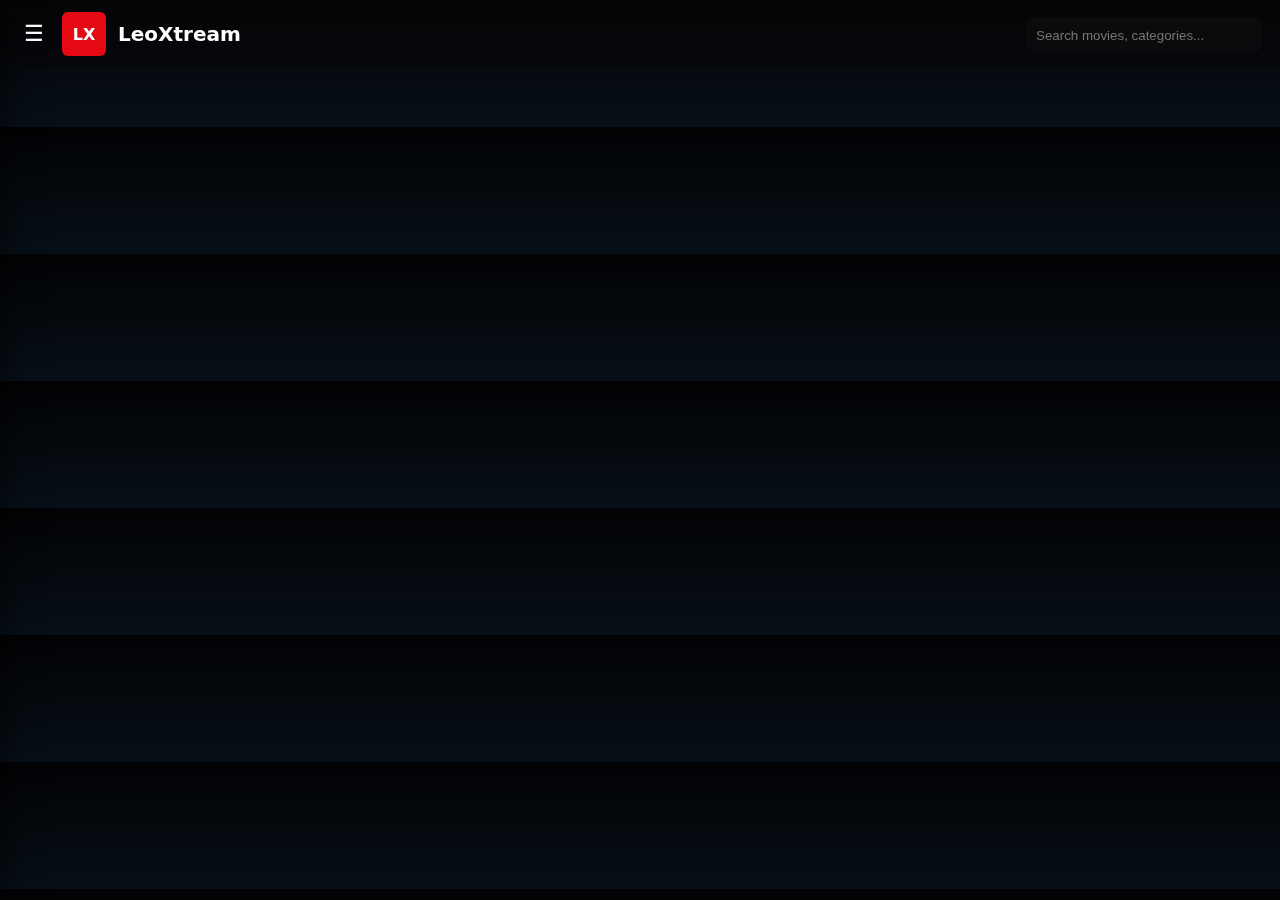
<file: index.html>
<!doctype html>
<html lang="en">
<head>
<meta charset="utf-8" />
<meta name="viewport" content="width=device-width,initial-scale=1" />
<title>LeoXtream — Home</title>
<style>
:root{--bg:#050507;--panel:#0f1115;--muted:#9aa0a6;--accent:#e50914}
*{box-sizing:border-box}
body{margin:0;font-family:Inter,system-ui,Arial;background:linear-gradient(180deg,#020204,#071018);color:#fff}
.header{display:flex;align-items:center;justify-content:space-between;padding:12px 18px;background:rgba(6,6,8,0.6);backdrop-filter:blur(6px);position:sticky;top:0;z-index:60;border-bottom:1px solid rgba(255,255,255,0.03)}
.brand{display:flex;align-items:center;gap:12px}
.logo-mark{width:44px;height:44px;background:var(--accent);display:flex;align-items:center;justify-content:center;border-radius:6px;font-weight:800}
.logo-text{font-weight:700;font-size:20px}
.controls{display:flex;align-items:center;gap:10px}
.search{background:#0b0b0d;padding:8px;border-radius:8px}
.search input{background:transparent;border:0;color:#fff;outline:none;width:220px}
.hamb{background:transparent;border:0;color:#fff;font-size:22px;cursor:pointer}

/* drawer */
.drawer{position:fixed;left:-320px;top:0;height:100vh;width:320px;background:#071018;padding:18px;box-shadow:6px 0 30px rgba(0,0,0,0.6);transition:left .25s;z-index:80}
.drawer.open{left:0}
.drawer .user{display:flex;align-items:center;gap:12px;margin-bottom:18px}
.drawer .btn{background:var(--accent);border:0;color:#fff;padding:8px 12px;border-radius:6px;cursor:pointer}

/* hero */
.container{padding:18px}
.hero{display:grid;grid-template-columns:1fr 320px;gap:18px;align-items:end;margin-bottom:22px}
.hero-card{position:relative;border-radius:12px;overflow:hidden;min-height:320px;background:linear-gradient(90deg, rgba(0,0,0,0.2), rgba(0,0,0,0.6))}
.hero-bg{position:absolute;inset:0;background-size:cover;background-position:center;filter:brightness(0.45);transform:scale(1.02)}
.hero-info{position:relative;padding:28px;z-index:2}
.hero-title{font-size:28px;margin-bottom:8px}
.hero-desc{color:var(--muted);max-height:86px;overflow:hidden}

/* carousels */
.section{margin-bottom:26px}
.section h3{color:var(--accent);margin:0 0 8px 0}
.row{display:flex;gap:12px;overflow-x:auto;padding-bottom:12px}
.card{min-width:160px;flex:0 0 160px;background:var(--panel);border-radius:8px;overflow:hidden;cursor:pointer;box-shadow:0 6px 20px rgba(0,0,0,0.6)}
.poster{width:100%;height:220px;object-fit:cover;display:block}
.card-body{padding:8px}
.title{font-weight:700;font-size:14px}
.meta{font-size:12px;color:var(--muted);margin-top:6px;display:flex;justify-content:space-between;align-items:center}
.pill{background:rgba(255,255,255,0.03);padding:6px 10px;border-radius:999px;font-size:13px;color:var(--muted)}

/* hero slider dots */
.slider-dots{display:flex;gap:8px;margin-top:10px}

/* overlay for small preview (unused for full movie page) */
.overlay{position:fixed;inset:0;display:none;align-items:center;justify-content:center;padding:20px;background:rgba(0,0,0,0.8);z-index:100}
.overlay.open{display:flex}

/* responsive */
@media(max-width:920px){ .hero{grid-template-columns:1fr} .poster{height:160px} .card{min-width:140px} .search input{width:120px}}
</style>
</head>
<body>

<header class="header">
  <div class="brand">
    <button class="hamb" id="hambBtn">☰</button>
    <div class="logo-mark">LX</div>
    <div class="logo-text">LeoXtream</div>
  </div>

  <div class="controls">
    <div class="search"><input id="search" placeholder="Search movies, categories..." /></div>
  </div>
</header>

<!-- Drawer -->
<nav id="drawer" class="drawer" aria-hidden="true">
  <div class="user">
    <div style="width:56px;height:56px;border-radius:8px;background:rgba(255,255,255,0.03);display:flex;align-items:center;justify-content:center;font-weight:700">U</div>
    <div>
      <div id="drawerName" style="font-weight:700">Guest</div>
      <div style="font-size:13px;color:var(--muted)">Not logged in</div>
    </div>
  </div>

  <div style="margin:14px 0">
    <button class="btn" id="loginBtn">Login</button>
  </div>

  <hr style="border-color:rgba(255,255,255,0.03)"/>

  <ul style="list-style:none;padding:10px 0">
    <li><a href="./" style="color:#fff;text-decoration:none">Home</a></li>
    <li id="catList"></li>
    <li><a href="#about" style="color:#fff;text-decoration:none">About</a></li>
  </ul>

  <div style="margin-top:20px;color:var(--muted);font-size:13px">
    <strong>Features</strong>
    <ul style="margin-top:8px;color:var(--muted)">
      <li>Auto VJ tag detection</li>
      <li>Hero slider (5 recent)</li>
      <li>Simple login</li>
    </ul>
  </div>
</nav>

<div class="container">
  <!-- hero -->
  <div id="hero" class="hero" aria-hidden="true"></div>

  <!-- sections -->
  <div id="sections"></div>
</div>

<!-- overlay (detail open fallback) -->
<div id="overlay" class="overlay" aria-hidden="true"></div>

<!-- Login Modal -->
<div id="loginModal" class="overlay" aria-hidden="true" style="padding:10px">
  <div style="width:420px;max-width:95%;background:#0f1115;padding:18px;border-radius:10px">
    <h3 style="margin:0 0 12px 0;color:var(--accent)">Login / Register (simple)</h3>
    <input id="userInput" placeholder="Username" style="width:100%;padding:10px;margin:8px 0;border-radius:6px;border:0;background:#0b0b0d;color:#fff" />
    <input id="passInput" type="password" placeholder="Password" style="width:100%;padding:10px;margin:8px 0;border-radius:6px;border:0;background:#0b0b0d;color:#fff" />
    <div style="display:flex;gap:8px;margin-top:8px">
      <button id="doLogin" class="btn">Login</button>
      <button id="doRegister" class="btn" style="background:#444">Register</button>
      <button id="closeLogin" class="btn" style="background:transparent;border:1px solid rgba(255,255,255,0.06)">Close</button>
    </div>
    <div style="color:var(--muted);font-size:13px;margin-top:10px">Login info is stored locally in your browser for this demo.</div>
  </div>
</div>

<script>
/* CONFIG: change if your admin repo or branch differs */
const MOVIES_JSON_RAW = 'https://raw.githubusercontent.com/ashiraf256/Admin-Pannel/main/movies.json';

/* state */
let movies = [];

/* helpers */
const $ = sel => document.querySelector(sel);
const create = (t, k={}) => Object.assign(document.createElement(t), k);
function esc(s){ return String(s||'').replaceAll('&','&amp;').replaceAll('<','&lt;').replaceAll('>','&gt;'); }
function escAttr(s){ return esc(s).replaceAll('"','&quot;'); }

/* drawer open */
const drawer = $('#drawer'), hambBtn = $('#hambBtn');
hambBtn.addEventListener('click', ()=> { drawer.classList.toggle('open'); drawer.setAttribute('aria-hidden', !drawer.classList.contains('open')); updateDrawerUser(); });

/* login modal */
const loginModal = $('#loginModal');
$('#loginBtn').addEventListener('click', ()=> { loginModal.classList.add('open'); loginModal.setAttribute('aria-hidden','false'); });
$('#closeLogin').addEventListener('click', ()=> { loginModal.classList.remove('open'); loginModal.setAttribute('aria-hidden','true'); });

/* simple local auth */
function currentUser(){ try{ return JSON.parse(localStorage.getItem('leo_user')||'null'); }catch(e){ return null; } }
function saveUser(u){ localStorage.setItem('leo_user', JSON.stringify(u)); updateDrawerUser(); }
function logout(){ localStorage.removeItem('leo_user'); updateDrawerUser(); }
function updateDrawerUser(){
  const u = currentUser();
  $('#drawerName').textContent = u ? u.username : 'Guest';
  $('#drawer .user div:nth-child(2) div:nth-child(2)').textContent = u ? 'Logged in' : 'Not logged in';
  $('#loginBtn').textContent = u ? 'Logout' : 'Login';
  if(u){ $('#loginBtn').onclick = ()=> { if(confirm('Logout?')) { logout(); } } } else { $('#loginBtn').onclick = ()=> { loginModal.classList.add('open'); loginModal.setAttribute('aria-hidden','false'); } }
}
$('#doRegister').addEventListener('click', ()=> {
  const username = $('#userInput').value.trim(); const pass = $('#passInput').value;
  if(!username || !pass) return alert('Enter username and password');
  saveUser({ username, pass });
  alert('Registered & logged in as ' + username);
  loginModal.classList.remove('open'); loginModal.setAttribute('aria-hidden','true');
});
$('#doLogin').addEventListener('click', ()=> {
  const username = $('#userInput').value.trim(); const pass = $('#passInput').value;
  const u = currentUser();
  if(u && u.username === username && u.pass === pass){ alert('Welcome back ' + username); loginModal.classList.remove('open'); loginModal.setAttribute('aria-hidden','true'); updateDrawerUser(); return; }
  // if no user saved, allow login only if matches saved - simple behavior:
  if(!u) return alert('No user registered. Use Register first.');
  alert('Invalid credentials');
});

/* load movies.json */
async function loadMovies(){
  try{
    const r = await fetch(MOVIES_JSON_RAW + '?_=' + Date.now());
    if(!r.ok) throw new Error('Failed to load JSON: ' + r.status);
    const j = await r.json();
    movies = Array.isArray(j) ? j : (j && Array.isArray(j.movies) ? j.movies : []);
    // ensure id and normalize category/type/vj
    movies.forEach((m,i)=>{ if(m.id===undefined) m.id = 'm'+i; if(!m.category) m.category = (m.vj ? 'VJ' : (m.type || 'Movie')); });
    renderEverything();
  }catch(e){
    document.querySelector('.container').innerHTML = '<div style="padding:24px;color:#f66">Failed to load movies.json — check admin repo raw URL. ' + e.message + '</div>';
    console.error(e);
  }
}

/* render hero 5 recent */
function pickRecent(list, n=5){
  const byDate = list.slice().filter(x=>x.createdAt).sort((a,b)=> new Date(b.createdAt) - new Date(a.createdAt));
  const recent = byDate.length ? byDate.slice(0,n) : list.slice(0,n);
  return recent;
}
let heroIndex = 0;
let heroTimer = null;

function renderHero(){
  const heroWrap = document.getElementById('hero');
  const recents = pickRecent(movies,5);
  if(!recents.length){ heroWrap.innerHTML = ''; return; }
  heroWrap.innerHTML = `
    <div class="hero-card">
      <div class="hero-bg" id="heroBg" style="background-image:url('${escAttr(recents[0].poster||'')}')"></div>
      <div class="hero-info">
        <div class="hero-title" id="heroTitle">${esc(recents[0].title)}</div>
        <div class="hero-desc" id="heroDesc">${esc((recents[0].overview||'').slice(0,240))}</div>
        <div style="margin-top:12px">
          <a class="pill" href="movie.html?id=${encodeURIComponent(recents[0].id)}">Watch</a>
          ${recents[0].trailer ? `<a class="pill" href="${escAttr(recents[0].trailer)}" target="_blank">Trailer</a>` : ''}
        </div>
        <div class="slider-dots" id="heroDots" style="margin-top:12px"></div>
      </div>
    </div>
    <div class="hero-side">
      <div style="font-weight:700">Featured</div>
      <div style="margin-top:8px;color:var(--muted)" id="heroCat">${esc(recents[0].category||'')}</div>
      <div style="margin-top:12px" class="meta-row">
        <div class="pill" id="heroType">${esc(recents[0].type||'Movie')}</div>
        <div class="pill" id="heroYear">${recents[0].createdAt ? new Date(recents[0].createdAt).getFullYear() : ''}</div>
      </div>
    </div>
  `;
  const dots = document.getElementById('heroDots');
  dots.innerHTML = recents.map((r,idx)=>`<button data-idx="${idx}" style="background:${idx===0?varAccent(): 'transparent'};border:1px solid rgba(255,255,255,0.06);width:12px;height:12px;border-radius:50%"></button>`).join('');
  dots.querySelectorAll('button').forEach(b=>b.addEventListener('click', ()=> { heroIndex = parseInt(b.dataset.idx); showHeroAt(recents, heroIndex); }));
  startHeroTimer(recents);
}
function varAccent(){ return 'linear-gradient(90deg,var(--accent),#ff6b6b)'; }
function showHeroAt(list, idx){
  const item = list[idx];
  if(!item) return;
  $('#heroBg').style.backgroundImage = `url('${escAttr(item.poster||'')}')`;
  $('#heroTitle').textContent = item.title;
  $('#heroDesc').textContent = (item.overview||'').slice(0,240);
  $('#heroCat').textContent = item.category || '';
  $('#heroType').textContent = item.type || 'Movie';
  $('#heroYear').textContent = item.createdAt ? new Date(item.createdAt).getFullYear() : '';
  // update dots style
  document.querySelectorAll('#heroDots button').forEach((b,i)=> b.style.background = i===idx ? 'white' : 'transparent');
}
function startHeroTimer(list){
  if(heroTimer) clearInterval(heroTimer);
  heroTimer = setInterval(()=> {
    heroIndex = (heroIndex + 1) % list.length;
    showHeroAt(list, heroIndex);
  }, 4000);
}

/* render sections & category list */
function renderSections(){
  const sectionsEl = document.getElementById('sections');
  sectionsEl.innerHTML = '';
  // group by category
  const map = {};
  movies.forEach(m=>{ const c = m.category || 'Unsorted'; if(!map[c]) map[c]=[]; map[c].push(m); });
  // preferred order: VJ, Series, Latest, then others
  const keys = Object.keys(map);
  const order = [];
  if(map['VJ']) order.push('VJ');
  if(map['Series']) order.push('Series');
  order.push('Latest');
  keys.forEach(k=>{ if(!order.includes(k)) order.push(k); });

  // fill drawer categories
  const catList = $('#catList'); catList.innerHTML = '<div style="padding:8px 0;font-weight:700">Categories</div>';
  keys.forEach(k => { catList.innerHTML += `<div style="padding:6px 0"><a href="#" data-cat="${escAttr(k)}" class="catLink" style="color:#fff;text-decoration:none">${esc(k)}</a></div>`; });
  document.querySelectorAll('.catLink').forEach(a=> a.addEventListener('click', (ev)=>{ ev.preventDefault(); filterByCategory(a.dataset.cat); drawer.classList.remove('open'); }));

  order.forEach(cat=>{
    let items = cat === 'Latest' ? movies.slice().sort((a,b)=> new Date(b.createdAt||0)-new Date(a.createdAt||0)).slice(0,12) : (map[cat]||[]);
    if(!items || !items.length) return;
    const sec = create('section'); sec.className = 'section';
    sec.innerHTML = `<h3>${esc(cat)}</h3><div class="row"></div>`;
    sectionsEl.appendChild(sec);
    const row = sec.querySelector('.row');
    items.forEach(m=>{
      const card = create('div'); card.className='card';
      card.innerHTML = `<img class="poster" src="${escAttr(m.poster||'')}" alt="${esc(m.title)}" /><div class="card-body"><div class="title">${esc(m.title)}</div><div class="meta"><div class="small">${esc(m.type||'')}</div><div><a class="pill" href="movie.html?id=${encodeURIComponent(m.id)}">Play</a></div></div></div>`;
      card.addEventListener('click', ()=> { location.href = 'movie.html?id=' + encodeURIComponent(m.id); });
      row.appendChild(card);
    });
  });
}

/* filter by category */
function filterByCategory(cat){
  if(cat === 'Latest'){ renderSections(); return; }
  const filtered = movies.filter(m=>m.category === cat);
  // render only that section
  const sectionsEl = document.getElementById('sections');
  sectionsEl.innerHTML = `<section class="section"><h3>${esc(cat)}</h3><div class="row">${filtered.map(m=>`<div class="card" onclick="location='movie.html?id=${encodeURIComponent(m.id)}'"><img class="poster" src="${escAttr(m.poster||'')}" /><div class="card-body"><div class="title">${esc(m.title)}</div></div></div>`).join('')}</div></section>`;
}

/* main render */
function renderEverything(){
  renderHero();
  renderSections();
}

/* load */
loadMovies();

/* search input */
$('#search').addEventListener('input', (e)=> {
  const q = e.target.value.trim().toLowerCase();
  if(!q) { renderEverything(); return; }
  const filtered = movies.filter(m => ((m.title||'') + ' ' + (m.overview||'') + ' ' + (m.category||'')).toLowerCase().includes(q));
  movies = movies; // keep global
  // render filtered sections (quick approach)
  const sectionsEl = document.getElementById('sections'); sectionsEl.innerHTML = `<section><h3>Search results</h3><div class="row">${filtered.map(m=>`<div class="card" onclick="location='movie.html?id=${encodeURIComponent(m.id)}'"><img class="poster" src="${escAttr(m.poster||'')}" /><div class="card-body"><div class="title">${esc(m.title)}</div></div></div>`).join('')}</div></section>`;
});

/* small helpers exported for template usage by inner HTML strings */
function create(t){ return document.createElement(t); }

</script>
</body>
</html></script>
</body>
</html>
</file>
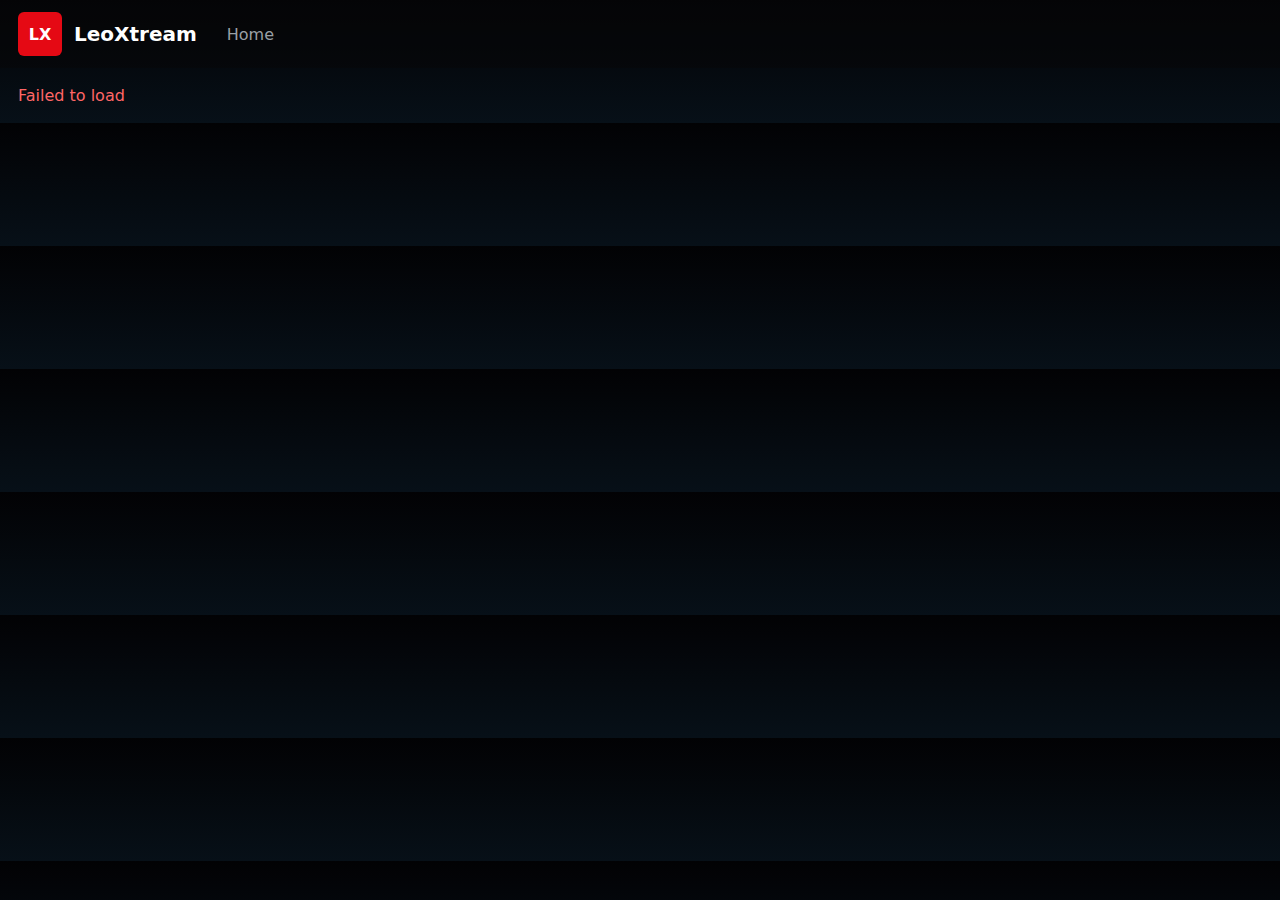
<file: movie.html>
<!doctype html>
<html lang="en">
<head>
<meta charset="utf-8" />
<meta name="viewport" content="width=device-width,initial-scale=1" />
<title>LeoXtream — Movie</title>
<link rel="stylesheet" href="style.css" />
</head>
<body>
<header class="header" style="position:sticky;top:0;z-index:30">
  <div style="display:flex;align-items:center;gap:12px;padding:12px 18px;background:rgba(6,6,8,0.6)">
    <div class="logo-mark">LX</div>
    <div class="logo-text">LeoXtream</div>
    <a href="./" style="margin-left:18px;color:var(--muted);text-decoration:none">Home</a>
  </div>
</header>

<main id="pageMain" style="padding:18px"></main>

<script>
const MOVIES_JSON_RAW = 'https://raw.githubusercontent.com/ashiraf256/Admin-Pannel/main/movies.json';
function esc(s){ return String(s||'').replaceAll('&','&amp;').replaceAll('<','&lt;').replaceAll('>','&gt;'); }
function escAttr(s){ return esc(s).replaceAll('"','&quot;'); }

async function load(){
  try{
    const r = await fetch(MOVIES_JSON_RAW + '?_=' + Date.now());
    if(!r.ok) throw new Error('Failed');
    const j = await r.json();
    const movies = Array.isArray(j) ? j : (j && Array.isArray(j.movies) ? j.movies : []);
    const params = new URLSearchParams(location.search);
    const id = params.get('id');
    const m = movies.find(x => String(x.id) === String(id));
    if(!m){ document.getElementById('pageMain').innerHTML = '<div style="color:#f66">Movie not found</div>'; return; }
    // render
    const related = movies.filter(x=>x.category === m.category && x.id != m.id).slice(0,8);
    document.getElementById('pageMain').innerHTML = `
      <div style="display:grid;grid-template-columns:1fr 320px;gap:18px;align-items:start">
        <div>
          <div style="background:#000;padding:8px;border-radius:8px"><iframe src="${escAttr(m.video)}" allowfullscreen="allowfullscreen" style="width:100%;height:420px;border:0"></iframe></div>
          <div style="margin-top:12px">
            <h1 style="margin:0">${esc(m.title)}</h1>
            <p style="color:var(--muted)">${esc(m.overview||'')}</p>
            <p><b>Cast:</b> ${esc(m.cast||'')}</p>
            ${m.download ? `<a class="pill" href="${escAttr(m.download)}" target="_blank">Download</a>` : ''}
          </div>
        </div>
        <aside style="background:var(--panel);padding:12px;border-radius:8px">
          <img src="${escAttr(m.poster||'')}" style="width:100%;border-radius:6px" />
          <div style="margin-top:10px;color:var(--muted)">${esc(m.category||'')}</div>
        </aside>
      </div>

      <div style="margin-top:18px">
        <h3 style="color:var(--accent)">You may also like</h3>
        <div style="display:flex;gap:12px;overflow-x:auto;padding:8px 0">
          ${related.map(r=>`<div class="card" onclick="location='movie.html?id=${encodeURIComponent(r.id)}'"><img class="poster" src="${escAttr(r.poster||'')}" /><div class="card-body"><div class="title">${esc(r.title)}</div></div></div>`).join('')}
        </div>
      </div>
    `;
  }catch(e){
    document.getElementById('pageMain').innerHTML = '<div style="color:#f66">Failed to load</div>';
    console.error(e);
  }
}
load();
</script>
</body>
</html>
</file>
<file: style.css>
:root{
  --bg:#050507; --panel:#0f1115; --muted:#9aa0a6; --accent:#e50914;
}
*{box-sizing:border-box}
body{margin:0;font-family:Inter,system-ui,Arial;background:linear-gradient(180deg,#020204,#071018);color:#fff}
.site-header{display:flex;justify-content:space-between;align-items:center;padding:12px 20px;background:rgba(7,7,10,0.6);backdrop-filter:blur(6px);border-bottom:1px solid rgba(255,255,255,0.03);position:sticky;top:0;z-index:20}
.logo{display:flex;align-items:center;gap:12px}
.logo-mark{width:44px;height:44px;background:var(--accent);display:flex;align-items:center;justify-content:center;border-radius:6px;font-weight:800}
.logo-text{font-weight:700;font-size:20px}
.header-right input{padding:8px 12px;border-radius:8px;border:0;background:#0b0b0d;color:#fff;min-width:220px}
main{padding:18px 18px 80px;}

/* hero */
.hero{display:grid;grid-template-columns:1fr 360px;gap:18px;align-items:end;margin-bottom:22px}
.hero-card{position:relative;border-radius:12px;overflow:hidden;min-height:320px;background:linear-gradient(90deg, rgba(0,0,0,0.2), rgba(0,0,0,0.6))}
.hero-card .bg{position:absolute;inset:0;background-size:cover;background-position:center;filter:brightness(0.45)}
.hero-card .info{position:relative;padding:24px;z-index:2}
.hero-title{font-size:28px;margin-bottom:8px}
.hero-desc{color:var(--muted);max-height:72px;overflow:hidden}
.hero-side{background:var(--panel);padding:14px;border-radius:12px}

/* sections */
.section{margin-bottom:26px}
.section-header{display:flex;justify-content:space-between;align-items:center;margin-bottom:8px}
.row{display:flex;gap:12px;overflow-x:auto;padding:6px 4px 12px}
.row::-webkit-scrollbar{height:10px}
.card{min-width:160px;flex:0 0 160px;background:var(--panel);border-radius:8px;overflow:hidden;box-shadow:0 6px 20px rgba(0,0,0,0.6);position:relative;cursor:pointer}
.poster{width:100%;height:220px;object-fit:cover;display:block}
.card-body{padding:8px}
.title{font-weight:700;font-size:14px}
.meta{font-size:12px;color:var(--muted);margin-top:6px;display:flex;justify-content:space-between;align-items:center}
.pill{background:rgba(255,255,255,0.03);padding:6px 10px;border-radius:999px;font-size:13px;color:var(--muted)}

/* overlay detail */
.overlay{position:fixed;inset:0;display:none;align-items:flex-start;justify-content:center;padding:28px;z-index:80;overflow:auto;background:linear-gradient(180deg,rgba(0,0,0,0.85),rgba(0,0,0,0.95))}
.overlay.open{display:flex}
.detail{width:100%;max-width:1100px;background:transparent}
.detail .top{display:flex;gap:18px;align-items:flex-start}
.poster-large{width:360px;height:520px;object-fit:cover;border-radius:8px}
.info{flex:1}
.player{background:#000;padding:12px;border-radius:8px;margin-top:10px}
.close-btn{position:fixed;right:24px;top:24px;background:rgba(255,255,255,0.06);border:0;color:#fff;padding:8px 10px;border-radius:6px;cursor:pointer;z-index:90}

/* responsive */
@media (max-width:920px){ .hero{grid-template-columns:1fr} .poster-large{width:100%;height:300px} .hero{margin-bottom:12px} .poster{height:160px} .card{min-width:140px} }
</file>
